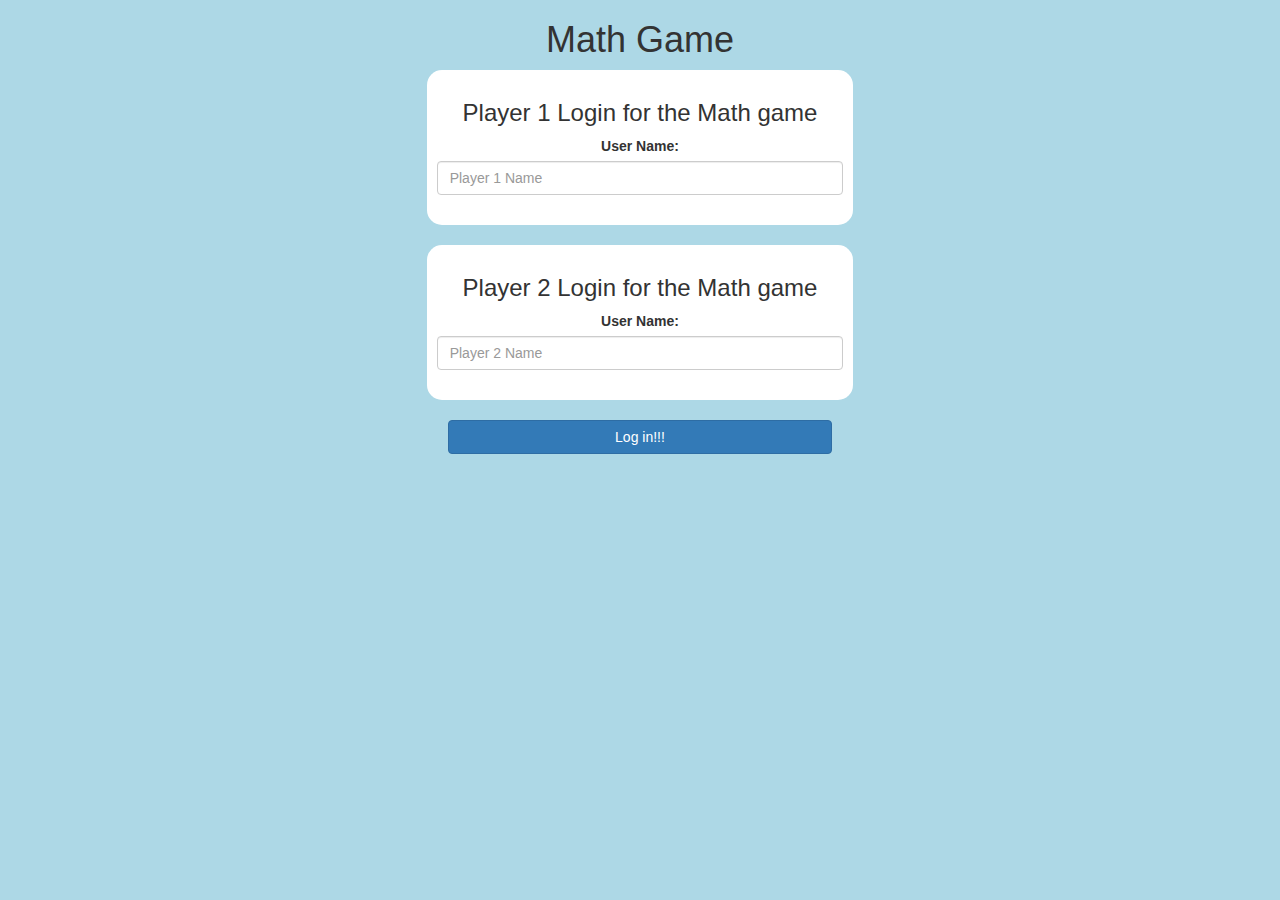
<file: index.html>
<!DOCTYPE html>
<html>
<head>
    <title>Math Quizer</title>

<meta name="viewport" content="width=device-width, initial-scale=1">
<link rel="stylesheet" href="https://maxcdn.bootstrapcdn.com/bootstrap/3.4.0/css/bootstrap.min.css">
<script src="https://ajax.googleapis.com/ajax/libs/jquery/3.4.1/jquery.min.js"></script>
<script src="https://maxcdn.bootstrapcdn.com/bootstrap/3.4.0/js/bootstrap.min.js"></script>

<link rel="stylesheet" type="text/css" href="game.css">

<script src="game_login.js"></script>
</head>
<body>

<center>
    <h1>Math Game</h1>

    <div class="col-lg-4 col-sm-8 col-xs-11 login_div1">
        <h3 >Player 1 Login for the Math game</h3>
        <label >User Name:</label>
         <input type="text" id="player1_name_input" class="form-control" placeholder="Player 1 Name">
         <br>
    </div>
<br>
    <div class="col-lg-4 col-sm-8 col-xs-11 login_div2">
        <h3 >Player 2 Login for the Math game</h3>
          <label >User Name:</label>
         <input type="text" id="player2_name_input" class="form-control" placeholder="Player 2 Name">
        <br>
    </div>
    <br>
        <button style="width:30%" class="btn btn-primary" onclick="addUser()">Log in!!!</button>
</center>


</body>
</html>
</file>
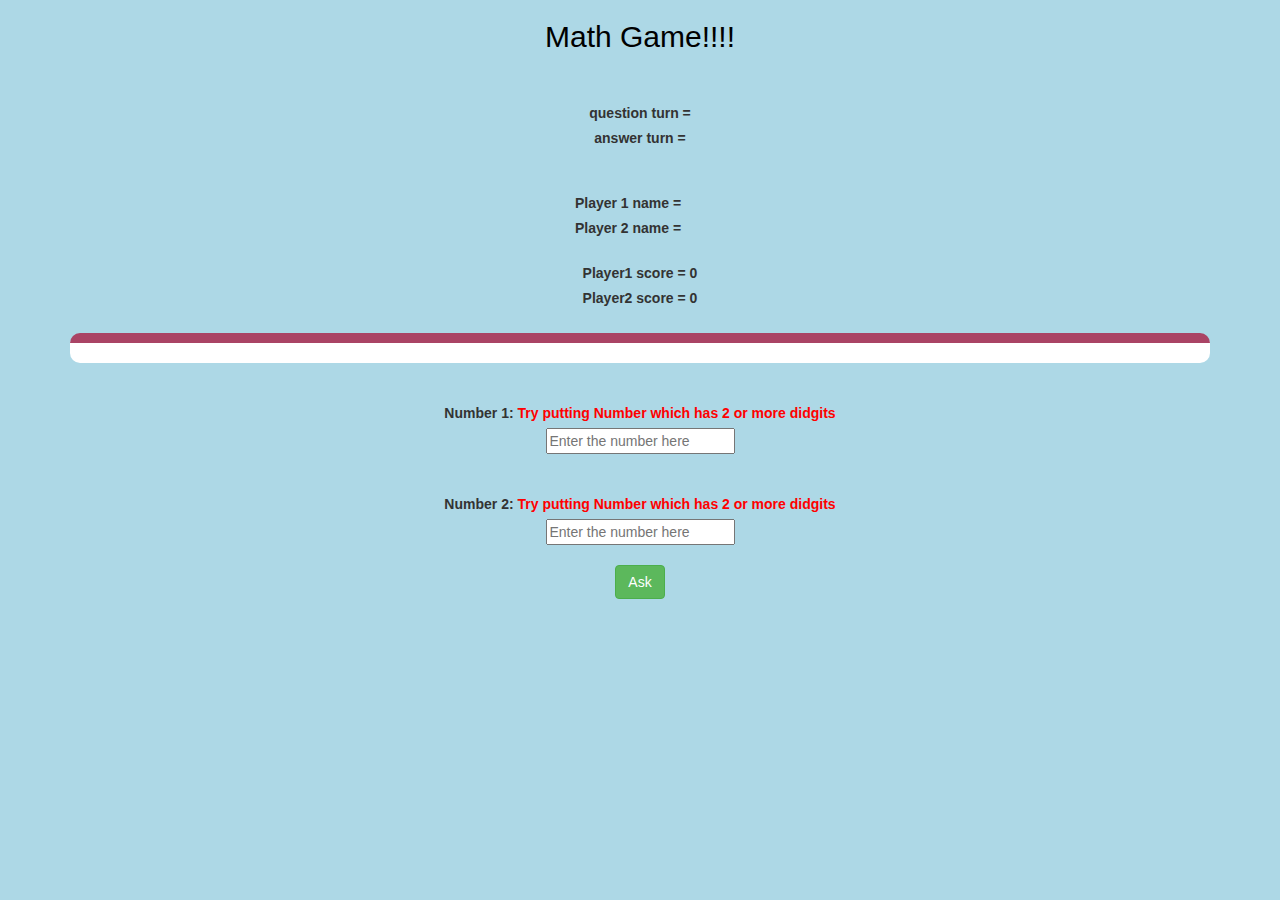
<file: game_page.html>
<!DOCTYPE html>
<html>
<head>
	<title>Guess The Word</title>

<meta name="viewport" content="width=device-width, initial-scale=1">
<link rel="stylesheet" href="https://maxcdn.bootstrapcdn.com/bootstrap/3.4.0/css/bootstrap.min.css">
<script src="https://ajax.googleapis.com/ajax/libs/jquery/3.4.1/jquery.min.js"></script>
<script src="https://maxcdn.bootstrapcdn.com/bootstrap/3.4.0/js/bootstrap.min.js"></script>

<link rel="stylesheet" type="text/css" href="game.css">
</head>
<body>

<div class="container">
	<center>
		<h2 style="color: rgb(0, 0, 0);">Math Game!!!!</h2>


		<br>
		<br>
		<label >question turn = <span id="question_turn"></span></label>
		<br>
		<label >answer turn = <span id="answer_turn"></span></label>
		<br>
		<br>
		<br>
		<label>Player 1 name = <span id="player1_name"></span></label>
		<br>
		<label>Player 2 name = <span id="player2_name"></span></label>
		<br>
		<br>
		<label>Player1 score = <span id="player1_score"></span></label>
		<br>
		<label>Player2 score = <span id="player2_score"></span></label>
		<br>
		<br>
		<div id="output"></div>
		<br>
		<br>
		<label>Number 1: <b style="color: red">Try putting Number which has 2 or more didgits</b></label>
		<br>
		<input placeholder="Enter the number here" id="question_number1">
		<br>
		<br>
		<br>
		<label>Number 2: <b style="color: red">Try putting Number which has 2 or more didgits</b></label>
		<br>
		<input placeholder="Enter the number here" id="question_number2">
		<br>
		<br>
		<button onclick="ask()" class="btn btn-success">Ask</button>

	</center>
</div>

<script src="game_page.js"></script>
</body>
</html>
</file>
<file: game.css>
body
{
    background: lightblue;
}

    .login_div1 , .login_div2
    {
        background: white;
        padding: 10px;
        float: none;
        border-radius: 15px;
    }


#player1_name , #player2_name
{
    display: inline-block;
    margin-left: 20px;
}
#word
{
    width: 60%;
}
#word_display
{
    letter-spacing: 5px;
}
#output
{
background: white;
border-radius: 10px;
border-top: 10px solid #AA4465;
padding: 10px;
float: none;
text-align: left;
}
</file>
